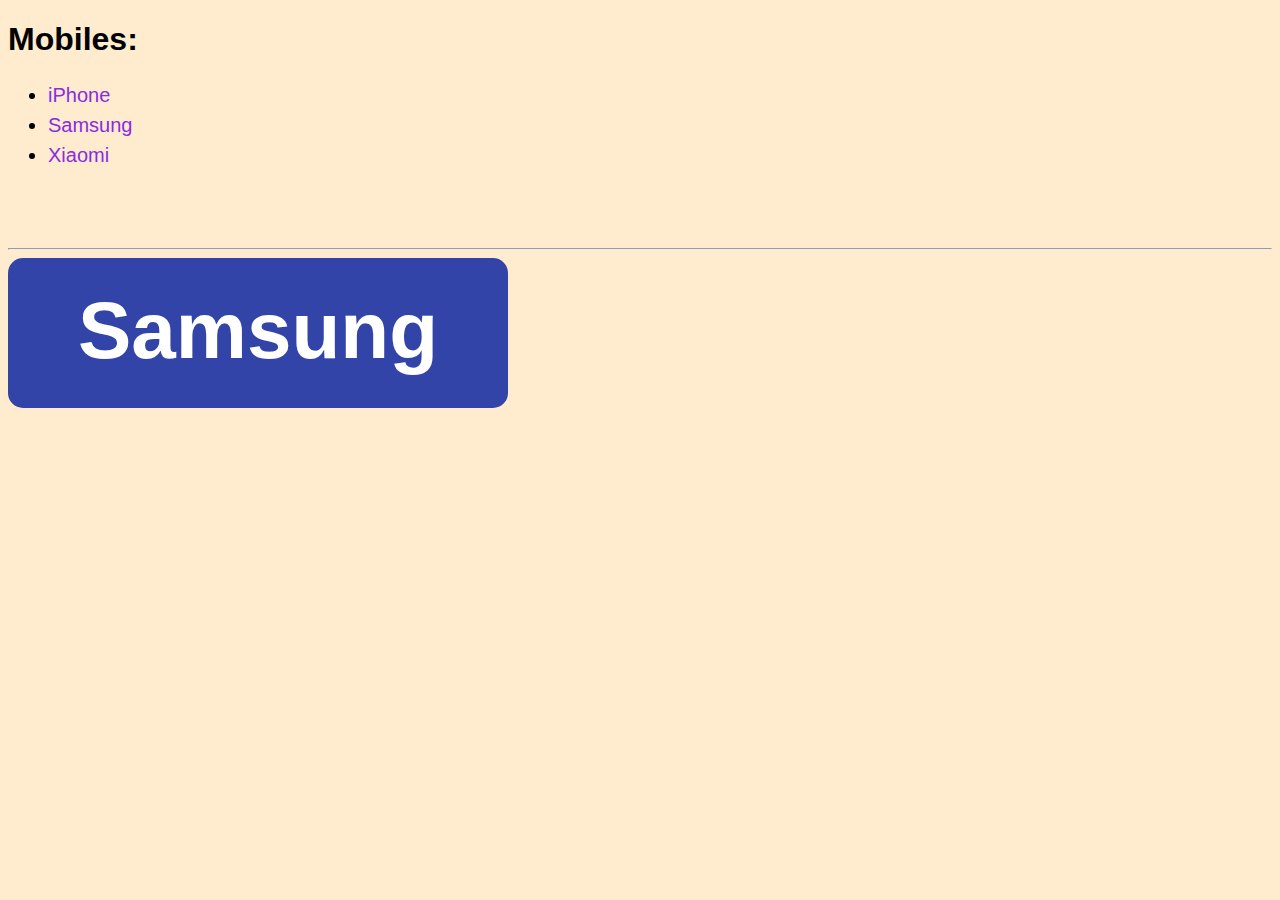
<file: assignment1/index.html>
<!DOCTYPE html>
<html lang="en">
  <head>
    <meta charset="UTF-8">
    <title>AWS cvičenie 2</title>
    <link rel="stylesheet" href="css/main.css">
  </head>
  <body>
    <h1>Mobiles:</h1>
    <ul>
      <li><a href="./article1.html">iPhone</a></li>
      <li><a href="./article2.html">Samsung</a></li>
      <li><a href="./article3.html">Xiaomi</a></li>
    </ul>
    <br>
    <br>
    <br>
    <hr>

    <svg width="500" height="150">
      <rect x="0" width="500" height="150" rx="15" fill="#3244a8"></rect>
      <text x="70" y="100" fill="white" font-size="80px" font-weight="bold" font-family="Arial, serif">Samsung</text>
    </svg>
  </body>
</html>
</file>
<file: assignment1/css/main.css>
body {
  font-family: ProximaNova, sans-serif;
  background-color: blanchedalmond;
}

ul li {
  line-height: 30px;
  font-size: 20px;
}

a {
  text-decoration: none;
  color: blueviolet;
}

a:active {
  color: coral;
}
</file>
